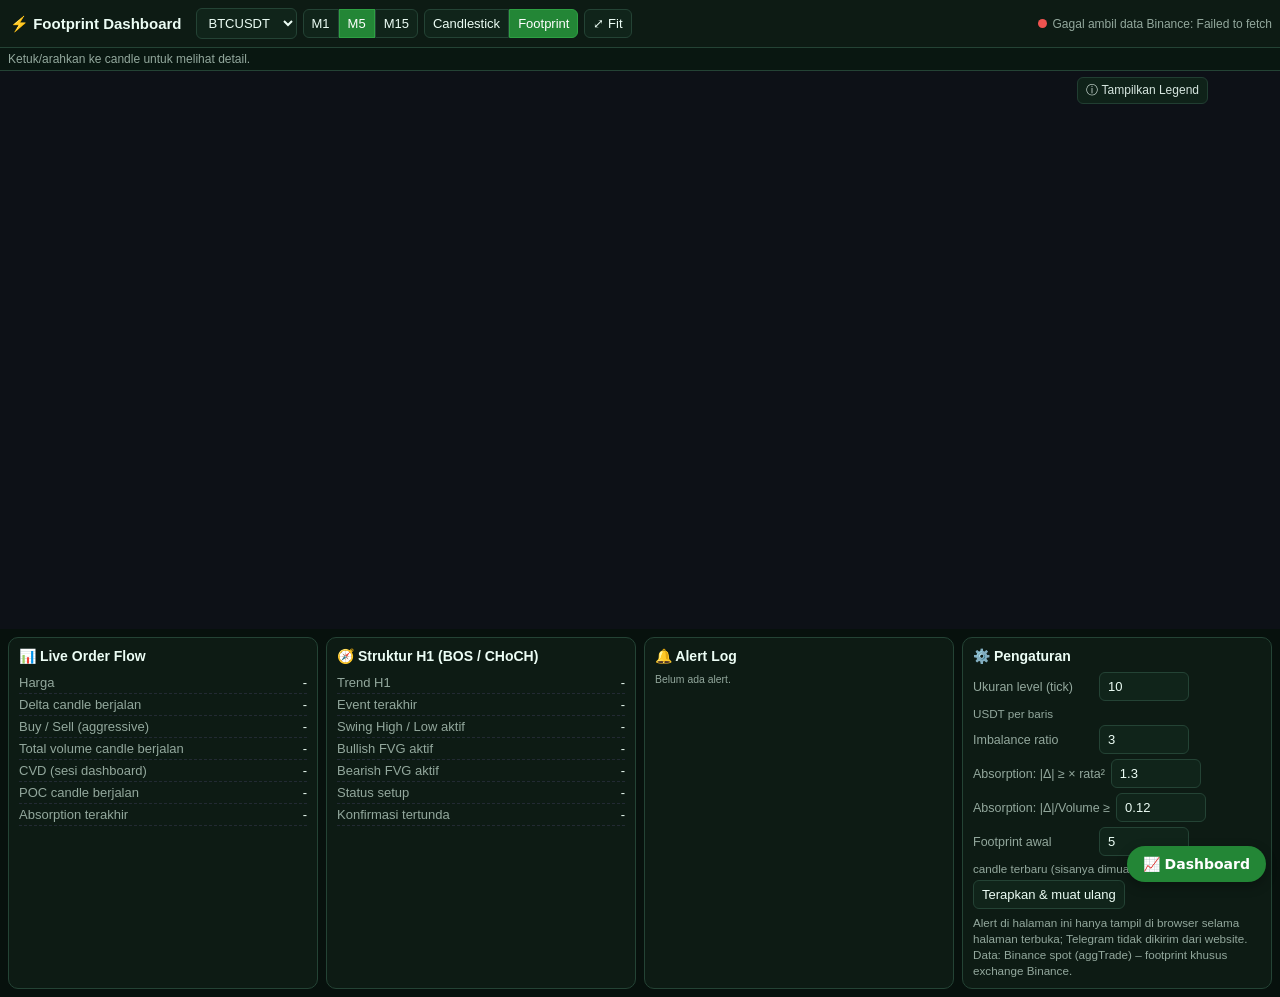
<file: docs/footprint.html>
<!DOCTYPE html>
<html lang="id">
<head>
<meta charset="UTF-8">
<meta name="viewport" content="width=device-width, initial-scale=1, maximum-scale=1, user-scalable=no">
<title>Crypto Footprint Dashboard – BOS/CHoCH + Order Flow</title>
<style>
:root{--bg:#07110d;--panel:#0d1b14;--panel2:#10241a;--line:#244335;--txt:#ecfdf5;--mut:#93a89d;--g:#26a69a;--r:#ef5350;--y:#f6c343;--b:#22c55e;--accent:#238636;--accent2:#2ea043;}
*{box-sizing:border-box}
html,body{margin:0;background:var(--bg);color:var(--txt);font-family:-apple-system,Segoe UI,Roboto,Arial,sans-serif;font-size:14px}
header{display:flex;flex-wrap:wrap;gap:6px;align-items:center;padding:8px;background:var(--panel);border-bottom:1px solid var(--line);position:sticky;top:0;z-index:5}
header h1{font-size:15px;margin:0 8px 0 2px;white-space:nowrap}
select,button,input{background:var(--panel2);color:var(--txt);border:1px solid var(--line);border-radius:6px;padding:6px 8px;font-size:13px}
button{cursor:pointer}
button.on{background:var(--accent);border-color:var(--accent2);color:#fff}
.seg{display:inline-flex}
.seg button{border-radius:0}.seg button:first-child{border-radius:6px 0 0 6px}.seg button:last-child{border-radius:0 6px 6px 0}
#status{display:flex;align-items:center;gap:6px;color:var(--mut);font-size:12px;margin-left:auto}
#dot{width:9px;height:9px;border-radius:50%;background:#777}
#infoBar{padding:4px 8px;font-size:12px;color:var(--mut);background:#091711;border-bottom:1px solid var(--line);min-height:22px;white-space:nowrap;overflow-x:auto}
#wrap{position:relative;height:62vh;min-height:340px;touch-action:none}
#cv{width:100%;height:100%;display:block;touch-action:none;cursor:crosshair}
#legend{position:absolute;top:6px;left:6px;background:rgba(13,27,20,.96);border:1px solid var(--line);border-radius:8px;padding:8px 10px;font-size:12px;line-height:1.55;max-width:270px}
#legend.hide{display:none}
#legBtn{position:absolute;top:6px;right:72px;z-index:3;padding:4px 8px;font-size:12px;opacity:.9}
.sw{display:inline-block;width:10px;height:10px;border-radius:2px;margin-right:5px;vertical-align:middle}
.grid{display:grid;grid-template-columns:repeat(auto-fit,minmax(280px,1fr));gap:8px;padding:8px}
.card{background:var(--panel);border:1px solid var(--line);border-radius:10px;padding:10px}
.card h3{margin:0 0 8px;font-size:14px}
.kv{display:flex;justify-content:space-between;gap:8px;padding:3px 0;border-bottom:1px dashed #222a33;font-size:13px}
.kv span:first-child{color:var(--mut)}
.kv span:last-child{text-align:right}
.up{color:var(--g)}.dn{color:var(--r)}.ye{color:var(--y)}
#alerts{max-height:300px;overflow:auto;font-size:12.5px}
.al{padding:6px;border-left:3px solid var(--b);background:#091711;margin-bottom:5px;border-radius:4px;white-space:pre-line}
.al.long{border-color:var(--g)}.al.short{border-color:var(--r)}.al.abs{border-color:var(--y)}.al.cancel{border-color:#6e7681;color:var(--mut)}
.row{display:flex;gap:6px;align-items:center;margin:5px 0;flex-wrap:wrap}
.row label{min-width:120px;color:var(--mut);font-size:12.5px}
.row input[type=number]{width:90px}
.row input[type=text],.row input[type=password]{flex:1;min-width:150px}
small{color:var(--mut)}
#prog{font-size:12px;color:var(--y)}
</style>
</head>
<body>
<header>
  <h1>⚡ Footprint Dashboard</h1>
  <select id="sym">
    <option>BTCUSDT</option><option>ETHUSDT</option><option>SOLUSDT</option><option>BNBUSDT</option><option>XRPUSDT</option>
  </select>
  <div class="seg" id="tfSeg">
    <button data-tf="1m">M1</button><button data-tf="5m" class="on">M5</button><button data-tf="15m">M15</button>
  </div>
  <div class="seg" id="modeSeg">
    <button data-m="candle">Candlestick</button><button data-m="footprint" class="on">Footprint</button>
  </div>
  <button id="fitBtn" title="Reset zoom harga">⤢ Fit</button>
  <div id="status"><span id="prog"></span><span id="dot"></span><span id="stTxt">Memuat…</span></div>
</header>
<div id="infoBar">Ketuk/arahkan ke candle untuk melihat detail.</div>
<div id="wrap">
  <canvas id="cv"></canvas>
  <button id="legBtn">👁 Legend</button>
  <div id="legend" class="hide">
    <b>Footprint: Sell@Bid × Buy@Ask</b><br>
    <span class="sw" style="background:var(--g)"></span>Buy imbalance (Ask ≥ ratio × Bid diagonal)<br>
    <span class="sw" style="background:var(--r)"></span>Sell imbalance<br>
    <span class="sw" style="border:2px solid #fff"></span>POC (volume terbesar)<br>
    <span class="sw" style="background:var(--y)"></span>Absorption: ? terdeteksi · WAIT menunggu · ✓ candle berikutnya mengonfirmasi · × gagal<br>
    <span class="sw" style="background:rgba(38,166,154,.25)"></span>Bullish FVG H1 aktif<br>
    <span class="sw" style="background:rgba(239,83,80,.25)"></span>Bearish FVG H1 aktif<br>
    Di bawah candle: <b>Δ</b> Delta · <b>V</b> Total volume<br>
    <small>Drag = geser · Pinch/scroll = zoom waktu · Drag di sumbu harga = zoom harga · Double-tap = reset</small>
  </div>
</div>

<div class="grid">
  <div class="card">
    <h3>📊 Live Order Flow</h3>
    <div class="kv"><span>Harga</span><span id="vPrice">-</span></div>
    <div class="kv"><span>Delta candle berjalan</span><span id="vDelta">-</span></div>
    <div class="kv"><span>Buy / Sell (aggressive)</span><span id="vBS">-</span></div>
    <div class="kv"><span>Total volume candle berjalan</span><span id="vVol">-</span></div>
    <div class="kv"><span>CVD (sesi dashboard)</span><span id="vCVD">-</span></div>
    <div class="kv"><span>POC candle berjalan</span><span id="vPOC">-</span></div>
    <div class="kv"><span>Absorption terakhir</span><span id="vAbs">-</span></div>
  </div>
  <div class="card">
    <h3>🧭 Struktur H1 (BOS / CHoCH)</h3>
    <div class="kv"><span>Trend H1</span><span id="vTrend">-</span></div>
    <div class="kv"><span>Event terakhir</span><span id="vEvent">-</span></div>
    <div class="kv"><span>Swing High / Low aktif</span><span id="vSwing">-</span></div>
    <div class="kv"><span>Bullish FVG aktif</span><span id="vFvgB">-</span></div>
    <div class="kv"><span>Bearish FVG aktif</span><span id="vFvgS">-</span></div>
    <div class="kv"><span>Status setup</span><span id="vSetup">-</span></div>
    <div class="kv"><span>Konfirmasi tertunda</span><span id="vPend">-</span></div>
  </div>
  <div class="card">
    <h3>🔔 Alert Log</h3>
    <div id="alerts"><small>Belum ada alert.</small></div>
  </div>
  <div class="card">
    <h3>⚙️ Pengaturan</h3>
    <div class="row"><label>Ukuran level (tick)</label><input type="number" id="tick" step="any"><small>USDT per baris</small></div>
    <div class="row"><label>Imbalance ratio</label><input type="number" id="imb" step="0.5" min="1.5"></div>
    <div class="row"><label>Absorption: |Δ| ≥ × rata²</label><input type="number" id="absMult" step="0.1" min="1"></div>
    <div class="row"><label>Absorption: |Δ|/Volume ≥</label><input type="number" id="absRatio" step="0.01" min="0.05" max="0.9"></div>
    <div class="row"><label>Footprint awal</label><input type="number" id="backfill" min="1" max="40"><small>candle terbaru (sisanya dimuat di background)</small></div>
    <div class="row"><button id="applyBtn">Terapkan & muat ulang</button></div>
    <small>Alert di halaman ini hanya tampil di browser selama halaman terbuka; Telegram tidak dikirim dari website. Data: Binance spot (aggTrade) – footprint khusus exchange Binance.</small>
  </div>
</div>

<script>
(function(){
'use strict';
const REST='https://data-api.binance.vision/api/v3';
const WSURL='wss://data-stream.binance.vision/ws/';
const TF_MS={'1m':60000,'5m':300000,'15m':900000};
const DEF_TICK={BTCUSDT:10,ETHUSDT:0.5,SOLUSDT:0.05,BNBUSDT:0.2,XRPUSDT:0.0005};
const DEF_BF={'1m':5,'5m':5,'15m':5};          // footprint awal (candle terbaru)
const BG_BATCH=10,PRIO_BATCH=25,MAX_BARS=1500,KL_INIT=1000,KL_OLDER=500;
const H1=3600000;

const $=id=>document.getElementById(id);
const cv=$('cv'),ctx=cv.getContext('2d'),wrap=$('wrap');

let cfg=loadCfg();
// Keamanan: hapus token/chat Telegram yang pernah tersimpan di browser oleh versi lama.
['tgToken','tgChat','tgOn','tgStruct','tgEntry'].forEach(k=>delete cfg[k]);try{localStorage.setItem('fpdash_cfg',JSON.stringify(cfg))}catch(e){}
const S={symbol:cfg.symbol||'BTCUSDT',tf:cfg.tf||'5m',mode:cfg.mode||'footprint',
  tick:0,imb:cfg.imb||3,absMult:cfg.absMult||1.3,absRatio:cfg.absRatio||0.12,backfill:0,
  barW:90,scroll:-2,yZoom:1,yShift:0,hover:-1,gen:0,live:false,ws:null,buffer:[],lastAggId:-1,
  h1:[],st:null,lastEventKey:null,alerted:{},dirty:true,ppp:1,lastAbs:null,pending:null};
let bars=[];

function loadCfg(){try{return JSON.parse(localStorage.getItem('fpdash_cfg')||'{}')}catch(e){return{}}}
function saveCfg(){try{localStorage.setItem('fpdash_cfg',JSON.stringify(cfg))}catch(e){}}

/* ---------- formatting ---------- */
function fmtV(v){const a=Math.abs(v);if(a>=1e6)return(v/1e6).toFixed(1)+'M';if(a>=1e4)return(v/1e3).toFixed(1)+'K';if(a>=100)return v.toFixed(0);if(a>=10)return v.toFixed(1);return v.toFixed(2)}
function decOf(x){const s=String(x);return s.includes('.')?s.split('.')[1].length:0}
function fmtP(p){const d=Math.max(decOf(S.tick),S.tick>=1?1:2);return p.toFixed(Math.min(d,6))}
function fmtT(t){const d=new Date(t);return String(d.getHours()).padStart(2,'0')+':'+String(d.getMinutes()).padStart(2,'0')}
function fmtDT(t){const d=new Date(t);return d.getDate()+'/'+(d.getMonth()+1)+' '+fmtT(t)}
function sgn(v){return(v>=0?'+':'')+fmtV(v)}
function setStatus(txt,color){$('stTxt').textContent=txt;$('dot').style.background=color}

/* ---------- data helpers ---------- */
async function getJSON(url){const r=await fetch(url);if(!r.ok)throw new Error('HTTP '+r.status);return r.json()}
const sleep=ms=>new Promise(r=>setTimeout(r,ms));
const lvlOf=p=>Math.floor(p/S.tick+1e-9);
function newBar(t,p){return{t,o:p,h:p,l:p,c:p,v:0,buy:0,sell:0,fp:new Map(),complete:true,closed:false,abs:null,absDone:false,kv:0,hist:false,loading:false}}
function findBar(t){
  if(!bars.length)return -1;const tf=TF_MS[S.tf];
  let i=bars.length-1-Math.round((bars[bars.length-1].t-t)/tf);
  if(i>=0&&i<bars.length&&bars[i].t===t)return i;
  for(let k=bars.length-1;k>=0;k--){if(bars[k].t===t)return k;if(bars[k].t<t)break}
  return -1;
}

function applyTrade(tr){
  const a=tr.a;if(a<=S.lastAggId)return;S.lastAggId=a;
  const p=+tr.p,q=+tr.q,T=tr.T,isSell=tr.m===true;
  const tf=TF_MS[S.tf],bt=Math.floor(T/tf)*tf;
  let last=bars[bars.length-1];let b;
  if(!last||bt>last.t){
    if(last&&!last.closed){last.closed=true;onBarClose(bars.length-1,true)}
    b=newBar(bt,p);bars.push(b);if(bars.length>MAX_BARS)bars.shift();
  }else{const i=findBar(bt);if(i<0)return;b=bars[i]}
  if(!b.fp)return;
  if(p>b.h)b.h=p;if(p<b.l)b.l=p;
  if(b===bars[bars.length-1])b.c=p;
  const k=lvlOf(p);let c=b.fp.get(k);if(!c){c={b:0,a:0};b.fp.set(k,c)}
  if(isSell){c.b+=q;b.sell+=q}else{c.a+=q;b.buy+=q}
  b.v=b.buy+b.sell;S.dirty=true;
}

/* ---------- footprint analytics ---------- */
function fpStats(b){
  if(!b.fp||!b.fp.size)return null;
  let poc=null,pv=-1,maxV=0;
  for(const [k,c] of b.fp){const v=c.a+c.b;if(v>pv){pv=v;poc=k}if(v>maxV)maxV=v}
  return{poc,maxV};
}
function detectAbs(i){
  const b=bars[i];b.absDone=true;b.abs=null;
  if(!b.fp||!b.complete||!b.fp.size)return null;
  const vol=b.buy+b.sell,d=b.buy-b.sell,range=b.h-b.l;
  if(vol<=0||range<=0)return null;
  const prev=[];for(let k=i-1;k>=0&&prev.length<20;k--){const x=bars[k];if(x.fp&&x.complete&&x.fp.size)prev.push(Math.abs(x.buy-x.sell))}
  const avg=prev.length?prev.reduce((s,x)=>s+x,0)/prev.length:0;
  const ratio=Math.abs(d)/vol;
  const strong=prev.length>=3?(Math.abs(d)>=S.absMult*avg&&ratio>=S.absRatio):(ratio>=Math.max(0.2,S.absRatio));
  if(!strong)return null;
  const pos=(b.c-b.l)/range;
  let type=null,best=null,bv=-1;
  if(d<0&&pos>=0.5){type='sell';const lim=b.l+range*0.35;for(const [k,c] of b.fp){if(k*S.tick<=lim&&c.b>bv){bv=c.b;best=k}}}
  else if(d>0&&pos<=0.5){type='buy';const lim=b.h-range*0.35;for(const [k,c] of b.fp){if((k+1)*S.tick>=lim&&c.a>bv){bv=c.a;best=k}}}
  if(!type)return null;
  b.abs={type,lvl:best,delta:d,vol};return b.abs;
}

/* ---------- H1 structure ---------- */
function analyze(k){
  const L=3,n=k.length;let trend=0,sh=null,sl=null;const events=[];
  for(let j=0;j<n;j++){
    const i=j-L;
    if(i>=L){
      let isH=true,isL=true;
      for(let m=i-L;m<=i+L;m++){if(m===i)continue;
        if(m<i){if(k[m].h>k[i].h)isH=false;if(k[m].l<k[i].l)isL=false}
        else{if(k[m].h>=k[i].h)isH=false;if(k[m].l<=k[i].l)isL=false}}
      if(isH)sh={price:k[i].h,t:k[i].t,broken:false};
      if(isL)sl={price:k[i].l,t:k[i].t,broken:false};
    }
    if(sh&&!sh.broken&&k[j].c>sh.price){events.push({dir:1,type:trend===-1?'CHoCH':'BOS',price:sh.price,from:sh.t,t:k[j].t});trend=1;sh.broken=true}
    if(sl&&!sl.broken&&k[j].c<sl.price){events.push({dir:-1,type:trend===1?'CHoCH':'BOS',price:sl.price,from:sl.t,t:k[j].t});trend=-1;sl.broken=true}
  }
  const fb=[],fs=[];
  for(let i=2;i<n;i++){
    if(k[i].l>k[i-2].h){const z={top:k[i].l,bot:k[i-2].h,t:k[i-1].t,dir:1};let ok=true;for(let j=i+1;j<n;j++)if(k[j].c<z.bot){ok=false;break}if(ok)fb.push(z)}
    if(k[i].h<k[i-2].l){const z={top:k[i-2].l,bot:k[i].h,t:k[i-1].t,dir:-1};let ok=true;for(let j=i+1;j<n;j++)if(k[j].c>z.top){ok=false;break}if(ok)fs.push(z)}
  }
  return{trend,events,sh,sl,fvgB:fb.slice(-4),fvgS:fs.slice(-4)};
}
async function loadH1(gen,silent){
  try{
    const kl=await getJSON(`${REST}/klines?symbol=${S.symbol}&interval=1h&limit=300`);
    if(gen!==S.gen)return;
    const now=Date.now();
    S.h1=kl.map(x=>({t:x[0],o:+x[1],h:+x[2],l:+x[3],c:+x[4]})).filter(x=>x.t+H1<=now);
    S.st=analyze(S.h1);
    const ev=S.st.events[S.st.events.length-1];
    if(ev){const key=ev.t+'|'+ev.type+'|'+ev.dir;
      if(S.lastEventKey&&S.lastEventKey!==key&&!silent){
        const dirTxt=ev.dir===1?'Bullish':'Bearish';
        pushAlert('struct',`🔔 STRUCTURE ALERT\n${S.symbol} H1\n${dirTxt} ${ev.type} terkonfirmasi @ ${fmtP(ev.price)}\nTunggu pullback ke FVG lalu konfirmasi footprint ${S.tf.toUpperCase()}.`,true);
      }
      S.lastEventKey=key;}
    updatePanels();S.dirty=true;
  }catch(e){console.warn('H1',e)}
}

/* ---------- signals ----------
   Alur: BOS/CHoCH H1 -> harga di FVG H1 searah -> absorption (candle A)
         -> ⏳ menunggu candle berikutnya (B)
         -> B: Delta berbalik searah + low/high A tidak ditembus -> ENTRY CONFIRMATION
*/
function onBarClose(i,liveClose){
  const b=bars[i];
  if(!b.fp)return;
  const tf=TF_MS[S.tf],send=liveClose&&(Date.now()-b.t<3*tf);
  // 1) evaluasi konfirmasi yang tertunda
  const pd=S.pending;
  if(pd&&b.t===pd.t+tf){
    S.pending=null;
    const d=b.buy-b.sell,long=pd.type==='sell';
    const flip=long?d>0:d<0;
    const held=long?b.l>=pd.low:b.h<=pd.high;
    if(b.complete&&flip&&held){
      const src=bars.find(x=>x.t===pd.t); if(src&&src.abs){src.abs.status='confirmed';S.lastAbs={t:src.t,...src.abs};}
      const key='E'+b.t;
      if(!S.alerted[key]){S.alerted[key]=1;
        pushAlert(long?'long':'short',
`${long?'🟢 LONG':'🔴 SHORT'} CONFIRMATION
${S.symbol} | Struktur H1 ${long?'Bullish':'Bearish'} | Eksekusi ${S.tf.toUpperCase()}
Area: ${long?'Bullish':'Bearish'} FVG H1 ${fmtP(pd.zone.bot)} – ${fmtP(pd.zone.top)}
1) ${long?'🟡 Sell absorption':'🟡 Buy absorption'} @ ${pd.lvlTxt} (${fmtT(pd.t)}) Δ ${sgn(pd.delta)} | Vol ${fmtV(pd.vol)}
2) Delta candle berikutnya berbalik ${sgn(d)} | Vol ${fmtV(b.buy+b.sell)}
3) ${long?'Low':'High'} candle absorption ${fmtP(long?pd.low:pd.high)} tidak ditembus
Close ${fmtP(b.c)} | Candle ${fmtDT(b.t)}`,send);}
    }else{
      const src=bars.find(x=>x.t===pd.t); if(src&&src.abs){src.abs.status='failed';S.lastAbs={t:src.t,...src.abs};}
      const why=!b.complete?'data candle tidak lengkap':!flip?`Delta tidak berbalik (${sgn(d)})`:`${long?'Low':'High'} candle absorption ${fmtP(long?pd.low:pd.high)} ditembus`;
      pushAlert('cancel',`❌ Setup ${long?'LONG':'SHORT'} batal – ${S.symbol} ${S.tf.toUpperCase()} ${fmtDT(b.t)}\n${why}`,false);
    }
  }else if(pd&&b.t>pd.t+tf){S.pending=null}
  {const prv=bars[i-1];if(prv&&prv.abs&&prv.abs.status==='detected'&&prv.t+tf===b.t&&b.complete)prv.abs.status=followStatus(prv,b)}
  // 2) deteksi absorption di candle ini
  if(!b.absDone)detectAbs(i);
  if(!b.abs)return;
  b.abs.status='detected';
  S.lastAbs={t:b.t,...b.abs};
  const absTxt=b.abs.type==='sell'?'🟡 SELL ABSORPTION TERDETEKSI (belum sinyal LONG)':'🟡 BUY ABSORPTION TERDETEKSI (belum sinyal SHORT)';
  const lvlTxt=b.abs.lvl!=null?fmtP(b.abs.lvl*S.tick):'-';
  const st=S.st;let zone=null;
  if(st){
    if(b.abs.type==='sell'&&st.trend===1)zone=st.fvgB.find(z=>b.l<=z.top&&b.h>=z.bot);
    if(b.abs.type==='buy'&&st.trend===-1)zone=st.fvgS.find(z=>b.l<=z.top&&b.h>=z.bot);
  }
  const base=`${absTxt}\n${S.symbol} ${S.tf.toUpperCase()} ${fmtDT(b.t)} | level ${lvlTxt} | Δ ${sgn(b.abs.delta)} | Vol ${fmtV(b.abs.vol)}`;
  if(zone){
    const long=b.abs.type==='sell';
    b.abs.status='waiting'; S.lastAbs={t:b.t,...b.abs};
    S.pending={t:b.t,type:b.abs.type,low:b.l,high:b.h,zone,lvlTxt,delta:b.abs.delta,vol:b.abs.vol};
    pushAlert('abs',`${base}\nDi FVG H1 searah struktur ✅\n⏳ Menunggu konfirmasi candle berikutnya: Delta ${long?'positif':'negatif'} & ${long?'low '+fmtP(b.l):'high '+fmtP(b.h)} tidak ditembus`,false);
  }else{
    pushAlert('abs',`${base}\n${st?(st.trend===0?'Struktur H1 belum jelas → info saja':'Belum di FVG searah struktur H1 → info saja'):''}`,false);
  }
}

const alertList=[];
function pushAlert(kind,text,sendTg){
  alertList.unshift({kind,text,t:Date.now()});if(alertList.length>80)alertList.pop();
  const el=$('alerts');el.innerHTML='';
  for(const a of alertList){const d=document.createElement('div');d.className='al '+(['long','short','abs','cancel'].includes(a.kind)?a.kind:'');d.textContent='['+fmtT(a.t)+'] '+a.text;el.appendChild(d)}
}

/* ---------- loading / websocket ---------- */
function openWS(gen){
  try{if(S.ws){S.ws.onclose=null;S.ws.close()}}catch(e){}
  const ws=new WebSocket(WSURL+S.symbol.toLowerCase()+'@aggTrade');S.ws=ws;
  ws.onopen=()=>{if(gen===S.gen&&S.live)setStatus('Live','#26a69a')};
  ws.onmessage=ev=>{if(gen!==S.gen)return;const d=JSON.parse(ev.data);if(d.e!=='aggTrade')return;
    const tr={a:d.a,p:d.p,q:d.q,T:d.T,m:d.m};if(S.live)applyTrade(tr);else S.buffer.push(tr)};
  ws.onclose=()=>{if(gen!==S.gen)return;setStatus('Terputus, menyambung ulang…','#f6c343');
    const lb=bars[bars.length-1];if(lb)lb.complete=false;
    setTimeout(()=>{if(gen===S.gen)openWS(gen)},3000)};
  ws.onerror=()=>{};
}
/* ---------- progressive footprint: 5 candle dulu, sisanya background ---------- */
function followStatus(src,nx){const long=src.abs.type==='sell',d=nx.buy-nx.sell;
  const flip=long?d>0:d<0,held=long?nx.l>=src.l:nx.h<=src.h;return flip&&held?'confirmed':'failed'}
function mkKBar(x){return{t:x[0],o:+x[1],h:+x[2],l:+x[3],c:+x[4],v:+x[5],kv:+x[5],buy:0,sell:0,fp:null,complete:false,closed:true,abs:null,absDone:false,hist:false,loading:false}}
const ckey=(sym,tf,tick,t)=>'v1|'+sym+'|'+tf+'|'+tick+'|'+t;
let dbp=null;
function idb(){if(dbp)return dbp;dbp=new Promise(res=>{try{const r=indexedDB.open('fpdash_cache',1);r.onupgradeneeded=()=>r.result.createObjectStore('bars');r.onsuccess=()=>res(r.result);r.onerror=()=>res(null);r.onblocked=()=>res(null)}catch(e){res(null)}});return dbp}
async function cacheGet(keys){const d=await idb();if(!d)return[];
  return new Promise(res=>{try{const tx=d.transaction('bars','readonly'),st=tx.objectStore('bars'),out=new Array(keys.length).fill(null);
    keys.forEach((k,i)=>{const r=st.get(k);r.onsuccess=()=>{out[i]=r.result||null}});
    tx.oncomplete=()=>res(out);tx.onerror=tx.onabort=()=>res([])}catch(e){res([])}})}
function cacheSave(list){
  const sym=S.symbol,tf=S.tf,tick=S.tick,tfm=TF_MS[S.tf],now=Date.now(),items=[];
  for(const b of list){if(!b.fp||!b.fp.size||!b.complete||!b.closed||b.t+tfm>now)continue;
    items.push([ckey(sym,tf,tick,b.t),{t:b.t,buy:b.buy,sell:b.sell,fp:Array.from(b.fp,([k,c])=>[k,c.b,c.a])}])}
  if(!items.length)return;
  idb().then(d=>{if(!d)return;try{const tx=d.transaction('bars','readwrite'),st=tx.objectStore('bars');for(const it of items)st.put(it[1],it[0])}catch(e){}})}
function applyHist(x){
  const tf=TF_MS[S.tf],bt=Math.floor(x.T/tf)*tf,i=findBar(bt);if(i<0)return;
  const b=bars[i];if(!b.loading)return;
  const p=+x.p,q=+x.q,k=lvlOf(p);let c=b.fp.get(k);if(!c){c={b:0,a:0};b.fp.set(k,c)}
  if(x.m===true){c.b+=q;b.sell+=q}else{c.a+=q;b.buy+=q}
  b.v=b.buy+b.sell}
// ambil aggTrades untuk rentang [from,to) -> hanya mengisi candle yang berstatus loading
async function fetchWindow(gen,from,to){
  const CAP=400;let req=0,lastId=-1,covT=0,done=false,startT=from;
  while(!done&&req<CAP){
    const url=lastId>=0?`${REST}/aggTrades?symbol=${S.symbol}&fromId=${lastId+1}&limit=1000`
      :`${REST}/aggTrades?symbol=${S.symbol}&startTime=${startT}&endTime=${Math.min(startT+H1-1,to-1)}&limit=1000`;
    const arr=await getJSON(url);req++;
    if(gen!==S.gen)return{ok:false,covT:0};
    if(!arr.length){
      if(lastId>=0){done=true;break}
      startT+=H1;if(startT>=to){done=true;break}
      await sleep(60);continue}
    for(const x of arr){if(x.T>=to){done=true;break}applyHist(x);lastId=x.a;covT=x.T}
    if(!done&&lastId<0){startT+=H1;if(startT>=to)done=true}
    if(!done)await sleep(80);
  }
  return{ok:done,covT};
}
function recomputeAbs(list){
  const tf=TF_MS[S.tf],first=bars.indexOf(list[0]);if(first<0)return;
  const last=Math.min(bars.length-1,first+list.length+20);
  for(let i=first;i<=last;i++){const b=bars[i];
    if(!b||!b.hist||!b.fp||!b.closed)continue;
    if(S.pending&&S.pending.t===b.t)continue;
    detectAbs(i);if(b.abs)b.abs.status='detected'}
  for(let i=first;i<=last;i++){const b=bars[i],n=bars[i+1];
    if(b&&b.hist&&b.abs&&b.abs.status==='detected'&&n&&n.fp&&n.complete&&n.closed&&n.t===b.t+tf)b.abs.status=followStatus(b,n)}
}
async function loadBatch(gen,a,b){
  const tf=TF_MS[S.tf],list=bars.slice(a,b);if(!list.length)return true;
  const cached=await cacheGet(list.map(x=>ckey(S.symbol,S.tf,S.tick,x.t)));
  if(gen!==S.gen)return false;
  const need=[];
  list.forEach((bar,j)=>{
    if(bar.fp)return;
    const rec=cached[j];bar.hist=true;bar.absDone=false;
    if(rec&&rec.t===bar.t){bar.fp=new Map(rec.fp.map(r=>[r[0],{b:r[1],a:r[2]}]));bar.buy=rec.buy;bar.sell=rec.sell;bar.complete=true}
    else{bar.fp=new Map();bar.buy=0;bar.sell=0;bar.complete=false;bar.loading=true;need.push(bar)}
  });
  if(need.length){
    const from=need[0].t,to=need[need.length-1].t+tf;let r;
    try{r=await fetchWindow(gen,from,to)}
    catch(e){for(const bar of need){bar.fp=null;bar.loading=false;bar.hist=false;bar.buy=0;bar.sell=0}return false}
    if(gen!==S.gen)return false;
    for(const bar of need){bar.loading=false;bar.complete=r.ok||bar.t+tf<=r.covT}
  }
  recomputeAbs(list);cacheSave(list);S.dirty=true;return true;
}
async function loadOlderKlines(gen){
  const room=MAX_BARS-bars.length;if(room<=0||!bars.length||S.noOlder)return false;
  try{const kl=await getJSON(`${REST}/klines?symbol=${S.symbol}&interval=${S.tf}&endTime=${bars[0].t-1}&limit=${Math.min(KL_OLDER,room)}`);
    if(gen!==S.gen)return false;
    if(!kl.length){S.noOlder=true;return false}
    bars.unshift(...kl.map(mkKBar));S.dirty=true;return true}
  catch(e){return false}
}
function prioSize(fi){ // candle di layar yang belum punya footprint -> prioritas
  const CW=W-AX,right=bars.length-1-S.scroll,leftIdx=Math.floor(right-CW/S.barW);
  if(leftIdx<fi)return Math.min(PRIO_BATCH,Math.max(5,fi-Math.max(0,leftIdx)+3));
  return 0}
async function bgLoop(gen){
  let fails=0;
  while(gen===S.gen){
    if(document.hidden){await sleep(1500);continue}
    const fi=bars.findIndex(b=>b.fp);if(fi<0)break;
    if(fi===0){if(await loadOlderKlines(gen))continue;break}
    const pr=prioSize(fi),size=pr||BG_BATCH;
    $('prog').textContent=`Footprint ${bars.length-fi}/${bars.length}${pr?' ⚡':''}`;
    const ok=await loadBatch(gen,Math.max(0,fi-size),fi);
    if(gen!==S.gen)return;
    if(!ok){fails++;if(fails>=6)break;await sleep(3000*fails);continue}
    fails=0;await sleep(pr?100:1500);
  }
  if(gen===S.gen){const n=bars.filter(b=>b.fp).length;$('prog').textContent=n>=bars.length?'':`Footprint ${n}/${bars.length}`}
}
async function start(){
  const gen=++S.gen;S.live=false;S.buffer=[];S.lastAggId=-1;S.alerted={};S.lastEventKey=null;S.lastAbs=null;S.pending=null;S.noOlder=false;bars=[];
  S.scroll=-2;S.yZoom=1;S.yShift=0;S.hover=-1;
  setStatus('Memuat candle…','#888');$('prog').textContent='';
  try{
    const kl=await getJSON(`${REST}/klines?symbol=${S.symbol}&interval=${S.tf}&limit=${KL_INIT}`);
    if(gen!==S.gen)return;
    bars=kl.map(mkKBar);
    bars[bars.length-1].closed=false;S.dirty=true;
  }catch(e){setStatus('Gagal ambil data Binance: '+e.message,'#ef5350');return}
  await loadH1(gen,true);
  openWS(gen);
  // TAHAP 1: hanya N candle terbaru (default 5) supaya cepat siap
  const n=Math.min(S.backfill,bars.length),si=bars.length-n,from=bars[si].t;
  for(let i=si;i<bars.length;i++){const b=bars[i];b.fp=new Map();b.buy=0;b.sell=0;b.complete=true;b.absDone=false}
  setStatus('Footprint awal…','#f6c343');
  let req=0,lastT=from,reachedLive=false;const CAP=250;
  try{
    let arr=await getJSON(`${REST}/aggTrades?symbol=${S.symbol}&startTime=${from}&endTime=${from+H1-1}&limit=1000`);req++;
    while(gen===S.gen){
      for(const x of arr)applyTrade({a:x.a,p:x.p,q:x.q,T:x.T,m:x.m});
      if(arr.length)lastT=arr[arr.length-1].T;
      const fb=S.buffer[0];
      if(fb&&S.lastAggId>=fb.a-1){reachedLive=true;break}
      if(arr.length<1000){if(Date.now()-lastT<5000||!arr.length){reachedLive=!fb||S.lastAggId>=fb.a-1;}
        if(!arr.length||reachedLive)break}
      if(req>=CAP)break;
      $('prog').textContent='Footprint awal '+Math.round(Math.min(1,(lastT-from)/Math.max(1,Date.now()-from))*100)+'%';
      await sleep(30);
      arr=await getJSON(`${REST}/aggTrades?symbol=${S.symbol}&fromId=${S.lastAggId+1}&limit=1000`);req++;
    }
  }catch(e){console.warn('backfill',e)}
  if(gen!==S.gen)return;
  const fb=S.buffer[0];
  if(fb&&S.lastAggId<fb.a-1){
    const tf=TF_MS[S.tf];for(const b of bars){if(b.fp&&b.t+tf>lastT&&b.t<=fb.T)b.complete=false}
  }
  for(const tr of S.buffer)applyTrade(tr);S.buffer=[];S.live=true;
  $('prog').textContent='';
  for(let i=0;i<bars.length;i++){const b=bars[i];if(b.fp&&b.closed&&!b.absDone)onBarClose(i,false)}
  setStatus(S.ws&&S.ws.readyState===1?'Live':'Menyambung…',S.ws&&S.ws.readyState===1?'#26a69a':'#f6c343');
  S.dirty=true;updatePanels();
  cacheSave(bars.filter(b=>b.fp));
  // TAHAP 2: sisanya di background (prioritas ke area yang sedang dilihat)
  bgLoop(gen);
}
setInterval(()=>{if(S.live)loadH1(S.gen,false)},60000);

/* ---------- panels ---------- */
function updatePanels(){
  const b=bars[bars.length-1];
  if(b){
    $('vPrice').textContent=fmtP(b.c);
    if(b.fp){const d=b.buy-b.sell;$('vDelta').innerHTML=`<span class="${d>=0?'up':'dn'}">${sgn(d)}</span>`+(b.complete?'':' <small>(parsial)</small>');
      $('vBS').innerHTML=`<span class="up">${fmtV(b.buy)}</span> / <span class="dn">${fmtV(b.sell)}</span>`;
      $('vVol').textContent=fmtV(b.buy+b.sell);
      const s=fpStats(b);$('vPOC').textContent=s?fmtP(s.poc*S.tick):'-';}
    let cvd=0,has=false;for(const x of bars)if(x.fp){cvd+=x.buy-x.sell;has=true}
    $('vCVD').innerHTML=has?`<span class="${cvd>=0?'up':'dn'}">${sgn(cvd)}</span>`:'-';
  }
  const a=S.lastAbs;if(a){const sl=a.type==='sell'?'Sell absorption':'Buy absorption';const sm={detected:'? terdeteksi, belum sinyal',waiting:'WAIT, menunggu konfirmasi',confirmed:'✓ terkonfirmasi',failed:'× gagal / invalid'}[a.status||'detected'];$('vAbs').innerHTML=`<span class="ye">${sl}</span> · ${sm} · ${fmtT(a.t)}`;}else $('vAbs').textContent='-';
  const pd=S.pending;
  $('vPend').innerHTML=pd?`<span class="ye">⏳ ${pd.type==='sell'?'LONG':'SHORT'} – tunggu close ${fmtT(pd.t+2*TF_MS[S.tf])}: Δ ${pd.type==='sell'?'positif & low ≥ '+fmtP(pd.low):'negatif & high ≤ '+fmtP(pd.high)}</span>`:'-';
  const st=S.st;if(!st)return;
  $('vTrend').innerHTML=st.trend===1?'<span class="up">Bullish ▲</span>':st.trend===-1?'<span class="dn">Bearish ▼</span>':'Netral';
  const ev=st.events[st.events.length-1];
  $('vEvent').innerHTML=ev?`<span class="${ev.dir===1?'up':'dn'}">${ev.dir===1?'Bullish':'Bearish'} ${ev.type}</span> @ ${fmtP(ev.price)} (${fmtDT(ev.t)})`:'-';
  $('vSwing').textContent=(st.sh&&!st.sh.broken?fmtP(st.sh.price):'-')+' / '+(st.sl&&!st.sl.broken?fmtP(st.sl.price):'-');
  const zt=z=>`${fmtP(z.bot)}–${fmtP(z.top)}`;
  $('vFvgB').textContent=st.fvgB.length?st.fvgB.slice(-2).map(zt).join(' | '):'-';
  $('vFvgS').textContent=st.fvgS.length?st.fvgS.slice(-2).map(zt).join(' | '):'-';
  if(b){let s='Menunggu struktur jelas';
    if(st.trend===1){const z=st.fvgB.find(z=>b.c<=z.top&&b.c>=z.bot);s=z?'<span class="ye">Harga di Bullish FVG → tunggu sell absorption</span>':'Bullish – tunggu pullback ke FVG'}
    if(st.trend===-1){const z=st.fvgS.find(z=>b.c<=z.top&&b.c>=z.bot);s=z?'<span class="ye">Harga di Bearish FVG → tunggu buy absorption</span>':'Bearish – tunggu pullback ke FVG'}
    if(pd)s='<span class="ye">Absorption terdeteksi → menunggu konfirmasi</span>';
    $('vSetup').innerHTML=s;}
}
setInterval(()=>{if(bars.length)updatePanels()},1000);

/* ---------- chart rendering ---------- */
let W=0,H=0,AX=66,TH=18,LOW=90;
function resize(){const r=wrap.getBoundingClientRect(),dpr=window.devicePixelRatio||1;W=r.width;H=r.height;cv.width=W*dpr;cv.height=H*dpr;ctx.setTransform(dpr,0,0,dpr,0,0);LOW=Math.max(70,Math.round(H*0.2));S.dirty=true}
window.addEventListener('resize',resize);
function niceStep(r,n){const raw=r/n,p=Math.pow(10,Math.floor(Math.log10(raw))),f=raw/p;return(f<1.5?1:f<3?2:f<7?5:10)*p}
function clampView(){const maxS=Math.max(0,bars.length-3);if(S.scroll>maxS)S.scroll=maxS;if(S.scroll<-12)S.scroll=-12;if(S.barW<3)S.barW=3;if(S.barW>320)S.barW=320}

function render(){
  requestAnimationFrame(render);
  if(!S.dirty||!W)return;S.dirty=false;
  ctx.fillStyle='#0d1117';ctx.fillRect(0,0,W,H);
  if(!bars.length)return;
  clampView();
  const CW=W-AX,MH=H-LOW-TH,bw=S.barW;
  const right=bars.length-1-S.scroll;
  const xOf=i=>CW-(right-i+0.5)*bw;
  const i0=Math.max(0,Math.floor(right-CW/bw)-1),i1=Math.min(bars.length-1,Math.ceil(right)+1);
  let lo=Infinity,hi=-Infinity;for(let i=i0;i<=i1;i++){if(bars[i].l<lo)lo=bars[i].l;if(bars[i].h>hi)hi=bars[i].h}
  if(!isFinite(lo)){lo=bars[bars.length-1].l;hi=bars[bars.length-1].h}
  let mid=(lo+hi)/2,rng=Math.max(hi-lo,S.tick*4)*1.15*S.yZoom;mid+=S.yShift;
  const pTop=mid+rng/2,pBot=mid-rng/2;S.ppp=rng/MH;
  const Y=p=>(pTop-p)/rng*MH;
  const step=niceStep(rng,8);ctx.font='11px sans-serif';ctx.textBaseline='middle';ctx.textAlign='left';
  for(let p=Math.ceil(pBot/step)*step;p<=pTop;p+=step){const y=Y(p);ctx.strokeStyle='#1c2128';ctx.beginPath();ctx.moveTo(0,y);ctx.lineTo(CW,y);ctx.stroke();ctx.fillStyle='#8b949e';ctx.fillText(fmtP(p),CW+5,y)}
  ctx.save();ctx.beginPath();ctx.rect(0,0,CW,MH);ctx.clip();
  const tf=TF_MS[S.tf],t0=bars[0].t,xT=t=>xOf((t-t0)/tf);
  if(S.st){
    for(const z of S.st.fvgB.concat(S.st.fvgS)){const x=Math.max(0,xT(z.t));ctx.fillStyle=z.dir===1?'rgba(38,166,154,.13)':'rgba(239,83,80,.13)';ctx.fillRect(x,Y(z.top),CW-x,Y(z.bot)-Y(z.top));
      ctx.fillStyle=z.dir===1?'#26a69a':'#ef5350';ctx.font='10px sans-serif';ctx.fillText('FVG H1',Math.max(x,0)+3,Y(z.top)+7)}
    for(const ev of S.st.events.slice(-4)){const xa=Math.max(-5,xT(ev.from)),xb=Math.min(CW,xT(ev.t+H1));const y=Y(ev.price);
      ctx.strokeStyle=ev.dir===1?'#26a69a':'#ef5350';ctx.setLineDash([5,4]);ctx.beginPath();ctx.moveTo(xa,y);ctx.lineTo(xb,y);ctx.stroke();ctx.setLineDash([]);
      ctx.fillStyle=ctx.strokeStyle;ctx.font='bold 10px sans-serif';ctx.fillText(ev.type+(ev.dir===1?' ↑':' ↓')+' H1',Math.max(2,(xa+xb)/2-20),y+(ev.dir===1?-7:8))}
  }
  // garis level invalidasi untuk setup tertunda
  if(S.pending){const pd=S.pending,y=Y(pd.type==='sell'?pd.low:pd.high),x=Math.max(0,xT(pd.t)-bw/2);
    ctx.strokeStyle='#f6c343';ctx.setLineDash([3,3]);ctx.beginPath();ctx.moveTo(x,y);ctx.lineTo(CW,y);ctx.stroke();ctx.setLineDash([]);
    ctx.fillStyle='#f6c343';ctx.font='10px sans-serif';ctx.fillText('⏳ batas invalidasi',x+3,y+(pd.type==='sell'?9:-9))}
  const fpMode=S.mode==='footprint';
  for(let i=i0;i<=i1;i++){
    const b=bars[i],cx=xOf(i),up=b.c>=b.o,col=up?'#26a69a':'#ef5350';
    if(fpMode&&b.fp&&b.fp.size&&bw>=14){drawFP(b,cx,bw,Y,MH)}
    else{
      const w=Math.max(1,bw*0.7);ctx.strokeStyle=col;ctx.fillStyle=col;ctx.beginPath();ctx.moveTo(cx,Y(b.h));ctx.lineTo(cx,Y(b.l));ctx.stroke();
      const yo=Y(b.o),yc=Y(b.c);ctx.fillRect(cx-w/2,Math.min(yo,yc),w,Math.max(1,Math.abs(yc-yo)));
      if(b.abs){ctx.fillStyle='#f6c343';ctx.beginPath();ctx.arc(cx,b.abs.type==='sell'?Y(b.l)+8:Y(b.h)-8,Math.min(5,bw/2+1),0,7);ctx.fill()}
    }
    if(i===S.hover){ctx.fillStyle='rgba(88,166,255,.08)';ctx.fillRect(cx-bw/2,0,bw,MH)}
  }
  const lb=bars[bars.length-1],yl=Y(lb.c);ctx.strokeStyle='#58a6ff';ctx.setLineDash([2,3]);ctx.beginPath();ctx.moveTo(0,yl);ctx.lineTo(CW,yl);ctx.stroke();ctx.setLineDash([]);
  ctx.restore();
  ctx.textAlign='left';ctx.textBaseline='middle';
  ctx.fillStyle='#1f6feb';ctx.fillRect(CW,yl-9,AX,18);ctx.fillStyle='#fff';ctx.font='11px sans-serif';ctx.fillText(fmtP(lb.c),CW+4,yl);
  // panel bawah: delta + CVD
  const ly0=MH+TH;ctx.strokeStyle='#30363d';ctx.beginPath();ctx.moveTo(0,MH);ctx.lineTo(W,MH);ctx.moveTo(0,ly0);ctx.lineTo(W,ly0);ctx.stroke();
  let md=0,cvd=0,cmin=Infinity,cmax=-Infinity;const cv_=[];
  for(let i=0;i<bars.length;i++){const b=bars[i];if(b.fp){cvd+=b.buy-b.sell;cv_[i]=cvd;if(i>=i0&&i<=i1){md=Math.max(md,Math.abs(b.buy-b.sell));cmin=Math.min(cmin,cvd);cmax=Math.max(cmax,cvd)}}}
  const lmid=ly0+(LOW-4)/2;
  if(md>0){for(let i=i0;i<=i1;i++){const b=bars[i];if(!b.fp)continue;const d=b.buy-b.sell,h=d/md*(LOW/2-6);ctx.fillStyle=d>=0?'rgba(38,166,154,.7)':'rgba(239,83,80,.7)';ctx.fillRect(xOf(i)-Math.max(1,bw*0.35),lmid-Math.max(h,0),Math.max(1,bw*0.7),Math.abs(h))}
    if(cmax>cmin){ctx.strokeStyle='#f6c343';ctx.lineWidth=1.5;ctx.beginPath();let st=false;for(let i=i0;i<=i1;i++){if(cv_[i]===undefined)continue;const y=ly0+4+(1-(cv_[i]-cmin)/(cmax-cmin))*(LOW-12);const x=xOf(i);if(!st){ctx.moveTo(x,y);st=true}else ctx.lineTo(x,y)}ctx.stroke();ctx.lineWidth=1}}
  else{ctx.fillStyle='#8b949e';ctx.font='11px sans-serif';ctx.fillText('Delta/CVD tersedia setelah data footprint terkumpul',8,lmid)}
  ctx.fillStyle='#8b949e';ctx.font='10px sans-serif';ctx.fillText('Δ Delta',CW+4,ly0+10);ctx.fillStyle='#f6c343';ctx.fillText('— CVD',CW+4,ly0+24);
  ctx.fillStyle='#8b949e';ctx.font='10px sans-serif';const every=Math.max(1,Math.ceil(70/bw));
  for(let i=i0;i<=i1;i++){if(i%every)continue;const x=xOf(i);if(x<0||x>CW)continue;ctx.fillText(fmtT(bars[i].t),x-14,MH+TH/2)}
}

function drawFP(b,cx,bw,Y,MH){
  const tk=S.tick,cw=bw*0.9,x0=cx-cw/2,st=fpStats(b);
  const rowH=Math.abs(Y(0)-Y(tk));
  const showTxt=bw>=78&&rowH>=10;
  const up=b.c>=b.o,col=up?'#26a69a':'#ef5350';
  ctx.strokeStyle=col;ctx.beginPath();ctx.moveTo(x0+3,Y(b.h));ctx.lineTo(x0+3,Y(b.l));ctx.stroke();
  ctx.fillStyle=col;const yo=Y(b.o),yc=Y(b.c);ctx.fillRect(x0+1,Math.min(yo,yc),4,Math.max(1,Math.abs(yc-yo)));
  const cx0=x0+8,cw2=cw-8;
  for(const [k,c] of b.fp){
    const yT=Y((k+1)*tk),yB=Y(k*tk),h=Math.max(1,yB-yT-(rowH>4?1:0));
    if(yB<0||yT>MH)continue;
    const v=c.a+c.b,int=st.maxV?v/st.maxV:0,d=c.a-c.b;
    ctx.fillStyle=d>=0?`rgba(38,166,154,${0.08+0.5*int})`:`rgba(239,83,80,${0.08+0.5*int})`;
    ctx.fillRect(cx0,yT,cw2,h);
    if(b.abs&&b.abs.lvl===k){ctx.strokeStyle='#f6c343';ctx.lineWidth=2;ctx.strokeRect(cx0+1,yT+1,cw2-2,h-1);ctx.lineWidth=1}
    else if(k===st.poc){ctx.strokeStyle='#e6edf3';ctx.strokeRect(cx0+0.5,yT+0.5,cw2-1,h-1)}
    if(showTxt){
      const below=b.fp.get(k-1),above=b.fp.get(k+1);
      const buyImb=below&&c.a>=S.imb*Math.max(below.b,1e-12)&&c.a>0;
      const sellImb=above&&c.b>=S.imb*Math.max(above.a,1e-12)&&c.b>0;
      const fs=Math.min(12,Math.max(8,rowH-2));ctx.font=fs+'px monospace';ctx.textBaseline='middle';
      const ym=(yT+yB)/2,mx=cx0+cw2/2;
      ctx.textAlign='right';ctx.fillStyle=sellImb?'#ff6b6b':'#c9d1d9';if(sellImb)ctx.font='bold '+fs+'px monospace';ctx.fillText(fmtV(c.b),mx-6,ym);
      ctx.font=fs+'px monospace';ctx.textAlign='center';ctx.fillStyle='#6e7681';ctx.fillText('×',mx,ym);
      ctx.textAlign='left';ctx.fillStyle=buyImb?'#3fe0c5':'#c9d1d9';if(buyImb)ctx.font='bold '+fs+'px monospace';ctx.fillText(fmtV(c.a),mx+6,ym);
    }
  }
  if(bw>=34){
    const d=b.buy-b.sell,yb=Y(b.l);ctx.textAlign='center';ctx.textBaseline='middle';
    ctx.font='bold 10px sans-serif';ctx.fillStyle=d>=0?'#26a69a':'#ef5350';ctx.fillText('Δ '+sgn(d),cx,Math.min(MH-32,yb+10));
    ctx.font='10px sans-serif';ctx.fillStyle='#c9d1d9';ctx.fillText('V '+fmtV(b.buy+b.sell),cx,Math.min(MH-20,yb+22));
    let ny=yb+34;
    if(!b.complete){ctx.fillStyle='#8b949e';ctx.font='9px sans-serif';ctx.fillText('parsial',cx,Math.min(MH-8,ny));ny+=12}
    if(b.abs){const ast=b.abs.status||'detected';const lab={detected:'ABS ?',waiting:'ABS WAIT',confirmed:'ABS ✓',failed:'ABS ×'}[ast];ctx.fillStyle=ast==='confirmed'?'#22c55e':ast==='failed'?'#94a3b8':'#f6c343';ctx.font='bold 10px sans-serif';
      if(b.abs.type==='sell')ctx.fillText(lab,cx,Math.min(MH-8,ny));else ctx.fillText(lab,cx,Math.max(8,Y(b.h)-10))}
    ctx.textAlign='left';
  }
}

/* ---------- interaction ---------- */
const ptrs=new Map();let drag=null,lastTap=0,pinchD=0;
function idxAt(x){const right=bars.length-1-S.scroll,CW=W-AX;return Math.round(right+0.5-(CW-x)/S.barW)}
function setHover(x){const i=idxAt(x);if(i<0||i>=bars.length)return;S.hover=i;S.dirty=true;const b=bars[i];
  let s=`${fmtDT(b.t)}  O ${fmtP(b.o)}  H ${fmtP(b.h)}  L ${fmtP(b.l)}  C ${fmtP(b.c)}`;
  if(b.fp){const d=b.buy-b.sell,st=fpStats(b);s+=`  |  Buy ${fmtV(b.buy)}  Sell ${fmtV(b.sell)}  Vol ${fmtV(b.buy+b.sell)}  Δ ${sgn(d)}  POC ${st?fmtP(st.poc*S.tick):'-'}${b.complete?'':' (parsial)'}`;
    if(b.abs){const ast={detected:'terdeteksi',waiting:'menunggu konfirmasi',confirmed:'terkonfirmasi',failed:'gagal'}[b.abs.status||'detected'];s+=`  |  ${b.abs.type==='sell'?'Sell absorption':'Buy absorption'} (${ast}) @ ${fmtP(b.abs.lvl*S.tick)}`}}
  else s+=`  |  Vol ${fmtV(b.v)} (footprint belum dimuat, sedang diproses di background)`;
  $('infoBar').textContent=s}
cv.addEventListener('pointerdown',e=>{cv.setPointerCapture(e.pointerId);const r=cv.getBoundingClientRect(),x=e.clientX-r.left,y=e.clientY-r.top;
  ptrs.set(e.pointerId,{x,y});
  if(ptrs.size===1){drag={x,y,sx:x,sy:y,t:Date.now(),mode:x>W-AX?'yscale':'pan'}}
  else if(ptrs.size===2){const p=[...ptrs.values()];pinchD=Math.hypot(p[0].x-p[1].x,p[0].y-p[1].y);drag=null}});
cv.addEventListener('pointermove',e=>{const r=cv.getBoundingClientRect(),x=e.clientX-r.left,y=e.clientY-r.top;
  if(!ptrs.has(e.pointerId)){if(e.pointerType==='mouse')setHover(x);return}
  ptrs.set(e.pointerId,{x,y});
  if(ptrs.size===2){const p=[...ptrs.values()];const d=Math.hypot(p[0].x-p[1].x,p[0].y-p[1].y);if(pinchD>0){S.barW*=d/pinchD;clampView();S.dirty=true}pinchD=d;return}
  if(!drag)return;const dx=x-drag.x,dy=y-drag.y;drag.x=x;drag.y=y;
  if(drag.mode==='pan'){S.scroll+=dx/S.barW;S.yShift+=dy*S.ppp;}
  else{S.yZoom*=Math.exp(dy*0.006);S.yZoom=Math.min(20,Math.max(0.05,S.yZoom))}
  clampView();S.dirty=true});
function endPtr(e){const r=cv.getBoundingClientRect(),x=e.clientX-r.left;
  if(drag&&ptrs.size===1&&Math.hypot(x-drag.sx,(e.clientY-r.top)-drag.sy)<6&&Date.now()-drag.t<300){
    const now=Date.now();if(now-lastTap<320){S.yZoom=1;S.yShift=0;S.dirty=true}lastTap=now;setHover(x)}
  ptrs.delete(e.pointerId);if(ptrs.size<2)pinchD=0;if(ptrs.size===0)drag=null;
  else if(ptrs.size===1){const p=[...ptrs.values()][0];drag={x:p.x,y:p.y,sx:p.x,sy:p.y,t:0,mode:'pan'}}}
cv.addEventListener('pointerup',endPtr);cv.addEventListener('pointercancel',endPtr);
cv.addEventListener('wheel',e=>{e.preventDefault();const f=Math.exp(-e.deltaY*0.0015);if(e.shiftKey){S.yZoom/=f}else{S.barW*=f}clampView();S.dirty=true},{passive:false});
cv.addEventListener('dblclick',()=>{S.yZoom=1;S.yShift=0;S.dirty=true});

/* ---------- controls ---------- */
function applyDefaults(keepTick){
  if(!keepTick)S.tick=(cfg.ticks&&cfg.ticks[S.symbol])||DEF_TICK[S.symbol];
  S.backfill=(cfg.bf2&&cfg.bf2[S.tf])||DEF_BF[S.tf];
  $('tick').value=S.tick;$('imb').value=S.imb;$('absMult').value=S.absMult;$('absRatio').value=S.absRatio;$('backfill').value=S.backfill;
  S.barW=S.mode==='footprint'?110:9;
}
$('sym').value=S.symbol;
document.querySelectorAll('#tfSeg button').forEach(b=>{b.classList.toggle('on',b.dataset.tf===S.tf);b.onclick=()=>{S.tf=b.dataset.tf;cfg.tf=S.tf;saveCfg();document.querySelectorAll('#tfSeg button').forEach(x=>x.classList.toggle('on',x===b));applyDefaults(true);start()}});
document.querySelectorAll('#modeSeg button').forEach(b=>{b.classList.toggle('on',b.dataset.m===S.mode);b.onclick=()=>{S.mode=b.dataset.m;cfg.mode=S.mode;saveCfg();document.querySelectorAll('#modeSeg button').forEach(x=>x.classList.toggle('on',x===b));S.barW=S.mode==='footprint'?110:9;S.yZoom=1;S.yShift=0;S.dirty=true}});
$('sym').onchange=()=>{S.symbol=$('sym').value;cfg.symbol=S.symbol;saveCfg();applyDefaults(false);start()};
$('fitBtn').onclick=()=>{S.yZoom=1;S.yShift=0;S.scroll=-2;S.dirty=true};
$('legBtn').onclick=()=>{const hidden=$('legend').classList.toggle('hide');localStorage.setItem('fpLegendHidden',hidden?'1':'0');$('legBtn').textContent=hidden?'ⓘ Tampilkan Legend':'✕ Sembunyikan Legend'};
$('applyBtn').onclick=()=>{
  const t=parseFloat($('tick').value);if(t>0){S.tick=t;cfg.ticks=cfg.ticks||{};cfg.ticks[S.symbol]=t}
  const im=parseFloat($('imb').value);if(im>=1.5){S.imb=im;cfg.imb=im}
  const am=parseFloat($('absMult').value);if(am>=1){S.absMult=am;cfg.absMult=am}
  const ar=parseFloat($('absRatio').value);if(ar>=0.05&&ar<=0.9){S.absRatio=ar;cfg.absRatio=ar}
  const bf=parseInt($('backfill').value,10);if(bf>=1&&bf<=40){S.backfill=bf;cfg.bf2=cfg.bf2||{};cfg.bf2[S.tf]=bf}
  saveCfg();applyDefaults(true);start()};
{const hidden=localStorage.getItem('fpLegendHidden')!=='0';$('legend').classList.toggle('hide',hidden);$('legBtn').textContent=hidden?'ⓘ Tampilkan Legend':'✕ Sembunyikan Legend';}

applyDefaults(false);resize();requestAnimationFrame(render);start();
})();
</script>
  <a href="./" style="position:fixed;right:14px;bottom:18px;z-index:9999;
   background:#238636;color:#fff;padding:10px 16px;border-radius:24px;
   font:600 14px system-ui,sans-serif;text-decoration:none;
   box-shadow:0 4px 12px rgba(0,0,0,.3)">📈 Dashboard</a>
</body>
</html>
</file>
